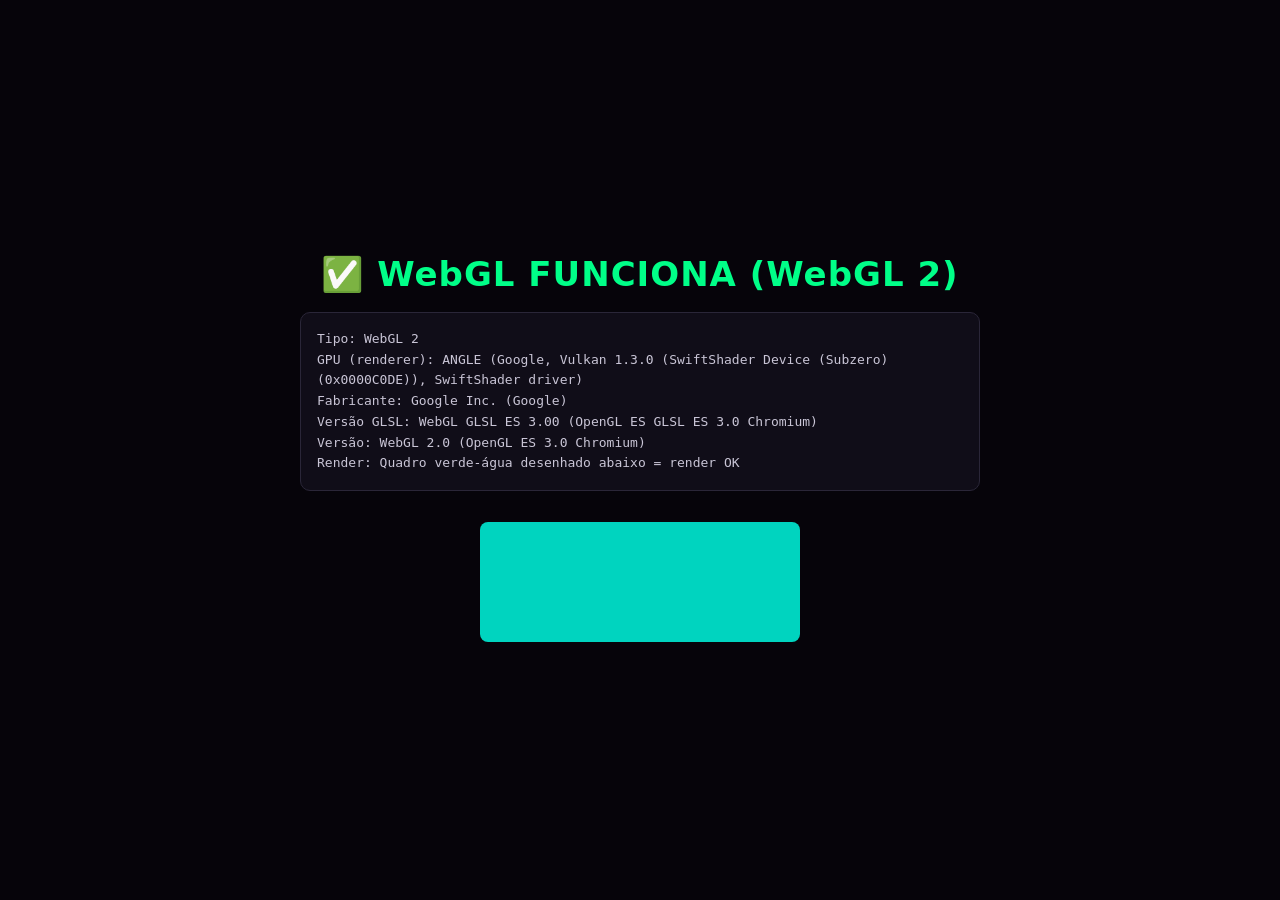
<file: webgl-test.html>
<!DOCTYPE html>
<html lang="pt-BR">
<head>
<meta charset="UTF-8" />
<meta name="viewport" content="width=device-width, initial-scale=1" />
<title>Teste WebGL — EVO</title>
<style>
  html,body{margin:0;height:100%;font-family:system-ui,sans-serif;background:#06040a;color:#fff;
    display:flex;align-items:center;justify-content:center;text-align:center}
  .box{max-width:680px;padding:30px}
  #status{font-size:34px;font-weight:800;letter-spacing:1px;margin-bottom:18px}
  .ok{color:#00ff88}.bad{color:#ff3b5c}
  pre{white-space:pre-wrap;text-align:left;background:#100d18;border:1px solid #2a2638;
    border-radius:10px;padding:16px;font-size:13px;line-height:1.6;color:#c9c5d6}
  canvas{margin-top:18px;border-radius:8px}
  b{color:#00d3c0}
</style>
</head>
<body>
<div class="box">
  <div id="status">Testando WebGL…</div>
  <pre id="info"></pre>
  <canvas id="c" width="320" height="120"></canvas>
</div>
<script>
(function(){
  var info = document.getElementById('info');
  var status = document.getElementById('status');
  var lines = [];
  function log(k,v){ lines.push(k+': '+v); info.textContent = lines.join('\n'); }

  var canvas = document.getElementById('c');
  var gl = null, type = '';
  try { gl = canvas.getContext('webgl2'); if(gl) type='WebGL 2'; } catch(e){}
  if(!gl){ try { gl = canvas.getContext('webgl'); if(gl) type='WebGL 1'; } catch(e){} }
  if(!gl){ try { gl = canvas.getContext('experimental-webgl'); if(gl) type='WebGL (experimental)'; } catch(e){} }

  if(!gl){
    status.textContent = '❌ WebGL NÃO está disponível';
    status.className = 'bad';
    log('Contexto', 'getContext retornou null');
    log('Causa provável', 'Aceleração de hardware DESLIGADA no navegador');
    log('Correção Chrome', 'chrome://settings/system → ligar "Usar aceleração de hardware" → Reiniciar');
    log('Diagnóstico GPU', 'Abra chrome://gpu e veja a linha WebGL');
    return;
  }

  status.textContent = '✅ WebGL FUNCIONA (' + type + ')';
  status.className = 'ok';
  log('Tipo', type);

  // nome real da GPU
  try {
    var dbg = gl.getExtension('WEBGL_debug_renderer_info');
    if(dbg){
      log('GPU (renderer)', gl.getParameter(dbg.UNMASKED_RENDERER_WEBGL));
      log('Fabricante', gl.getParameter(dbg.UNMASKED_VENDOR_WEBGL));
    }
  } catch(e){}
  log('Versão GLSL', gl.getParameter(gl.SHADING_LANGUAGE_VERSION));
  log('Versão', gl.getParameter(gl.VERSION));

  // desenha um quadro colorido pra confirmar render real
  gl.clearColor(0.0, 0.83, 0.75, 1.0);
  gl.clear(gl.COLOR_BUFFER_BIT);
  log('Render', 'Quadro verde-água desenhado abaixo = render OK');
})();
</script>
</body>
</html>
</file>
